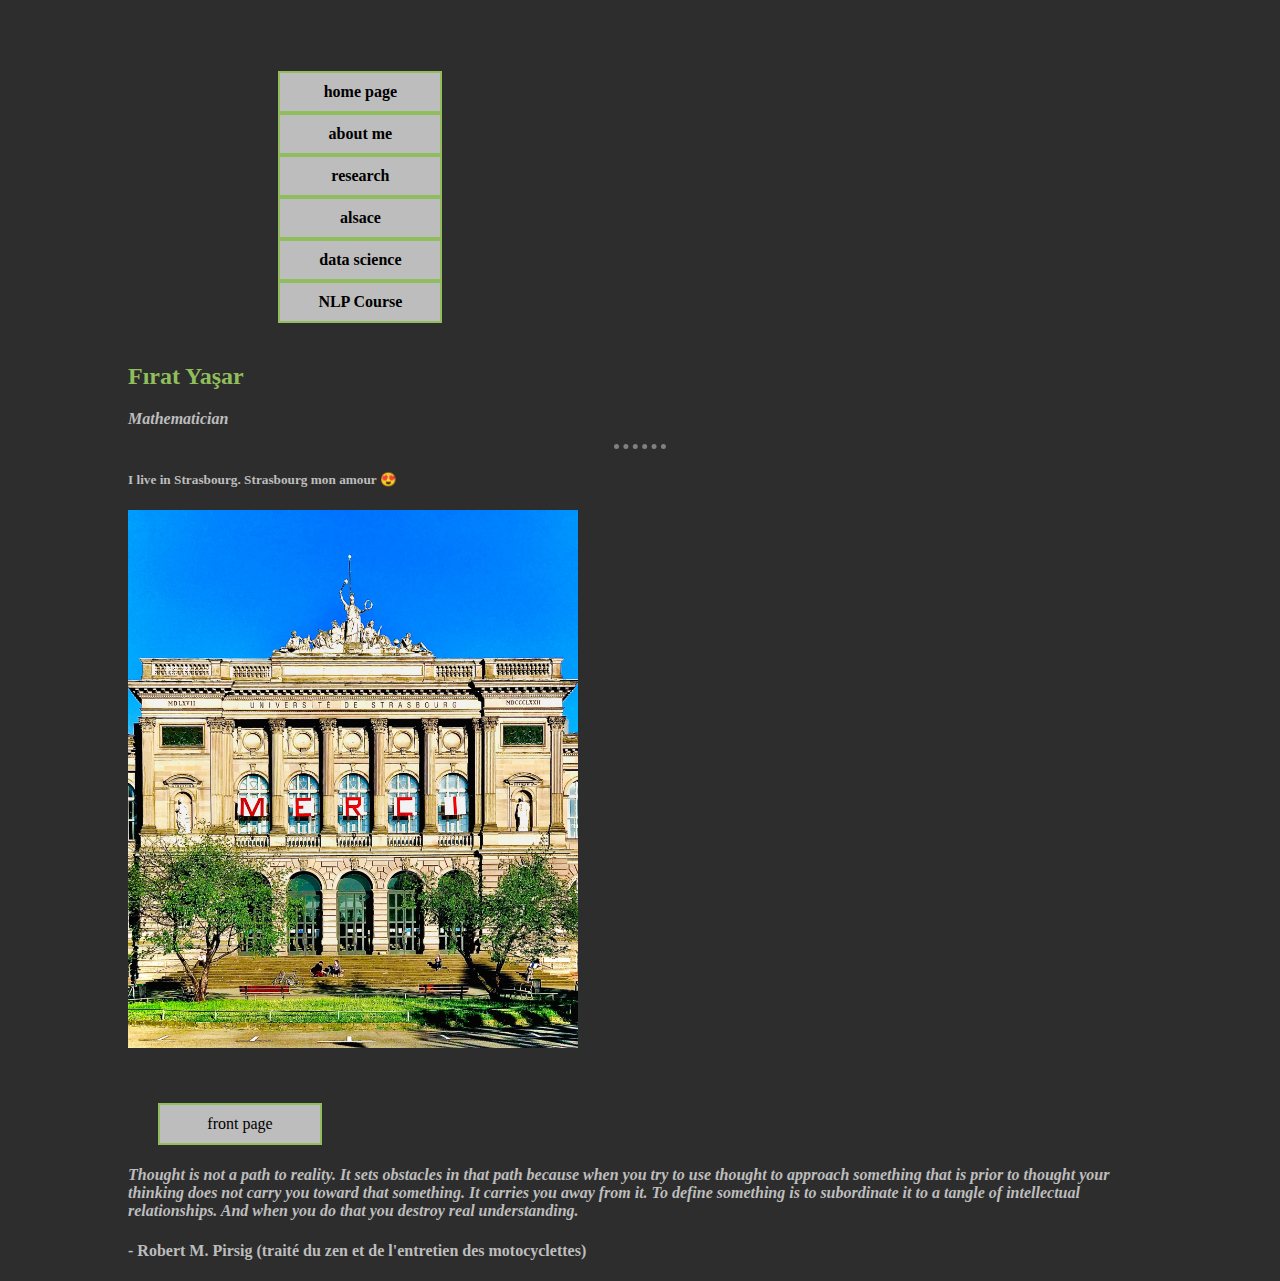
<file: about_me.html>
<!DOCTYPE html>
<html lang="en" dir="ltr">
  <head>
    <meta charset="UTF-8">
    <meta name="viewport" content="width=device-width, initial-scale=1.0">
    <meta http-equiv="X-UA-Compatible" content="ie=edge">
    <title> About me </title>
    <link rel="stylesheet" href="css/styles.css">
    <link rel="icon" href="favicon.ico">
    <link rel="preconnect" href="https://fonts.googleapis.com">
    <link rel="preconnect" href="https://fonts.gstatic.com" crossorigin>
    <link href="https://fonts.googleapis.com/css2?family=Mooli&display=swap" rel="stylesheet">
    <script>
      fetch('header.html')
        .then(response => response.text())
        .then(content => {
          document.getElementById('header').innerHTML = content;
        });
    </script>
  </head>

  <body>
    <div id="header"></div>
    <h2>Fırat Yaşar</h2>
    <p> <em> <strong> Mathematician</strong></em> </p>
    <hr size="3">
    <h5> I live in Strasbourg. <strong>Strasbourg mon amour 😍</strong></h5>
    <img class="pictures" src="images/merci.jpg" alt="Strasbourg mon amour"<br>
    <div class="buttons">
      <a href="index.html">front page</a>
    </div>
    <div class="quotes">
      <h4> <em> Thought is not a path to reality.
        It sets obstacles in that path because
        when you try to use thought to approach
        something that is prior to thought your thinking
        does not carry you toward that something.
        It carries you away from it.
        To define something is to subordinate it to a tangle of intellectual relationships.
        And when you do that you destroy real understanding.</em> </h4>
        <h4> - Robert M. Pirsig (traité du zen et de l'entretien des motocyclettes) </h4>
    </div>
  </body>
</html>
</file>
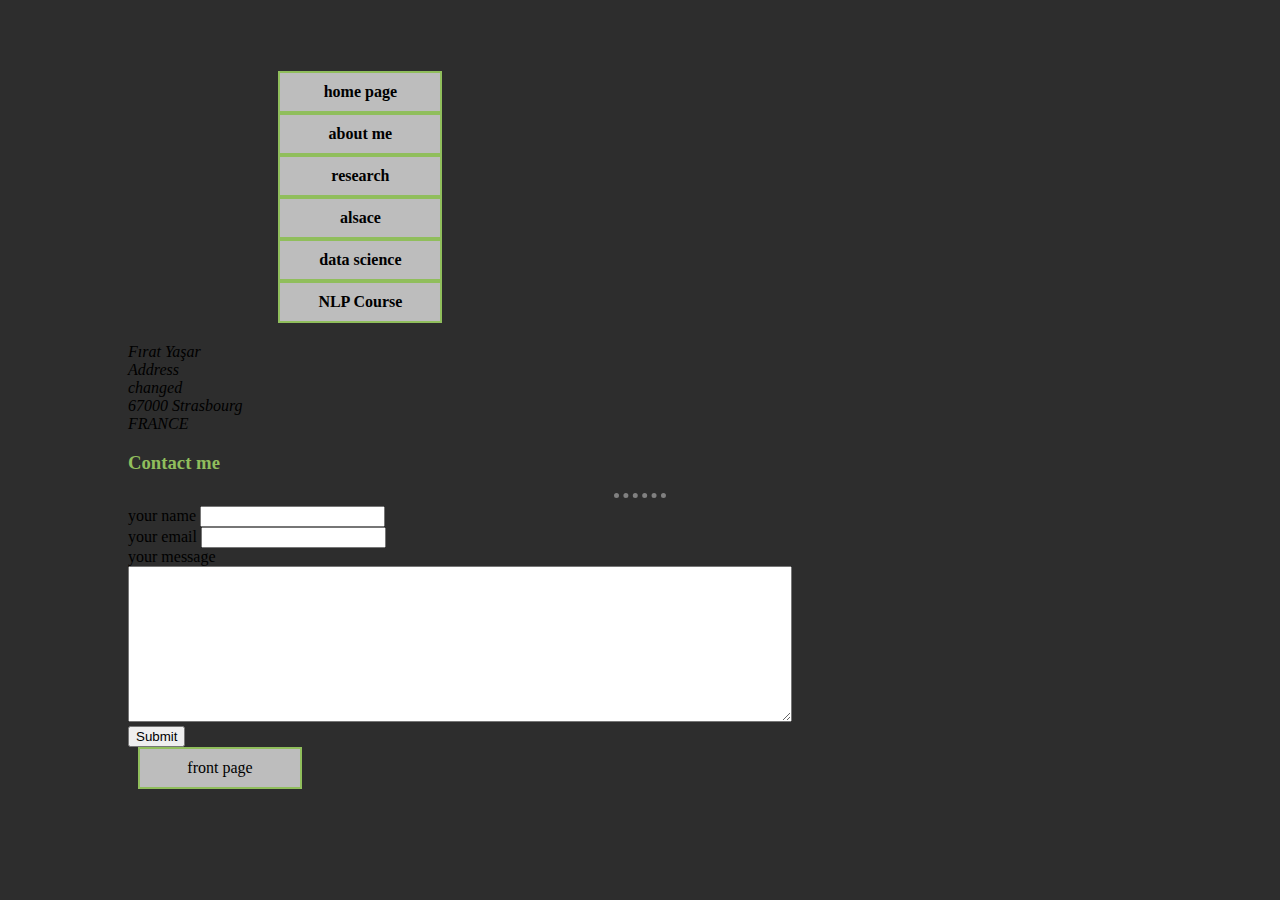
<file: contact_me.html>
<!DOCTYPE html>
<html lang="en">

<head>
  <meta charset="UTF-8">
  <meta name="viewport" content="width=device-width, initial-scale=1.0">
  <meta http-equiv="X-UA-Compatible" content="ie=edge">
  <title>Research</title>
  <link rel="stylesheet" href="css/styles.css">
  <link rel="icon" href="favicon.ico">
  <script>
    fetch('header.html')
      .then(response => response.text())
      .then(content => {
        document.getElementById('header').innerHTML = content;
      });
  </script>
</head>

<body>
<div id="header"></div>
  <address>
Fırat Yaşar<br>
Address<br>
changed<br>
67000 Strasbourg<br>
FRANCE
</address>
  <h3>Contact me</h3>
  <hr>
  <form action="mailto:fyasarf@gmail.com" method="post" enctype="text/plain">
    <label>your name </label>
    <input type="text" name="yourName" value="">
    <br>
    <label> your email </label>
    <input type="email" name="yourEmail" value="">
    <br>
    <label>your message</label><br>
    <textarea name="yourMessage" rows="10" cols="80"></textarea><br>
    <input type="submit" name="" >
  </form>
  <a href="index.html">front page</a>
</body>

</html>
</file>
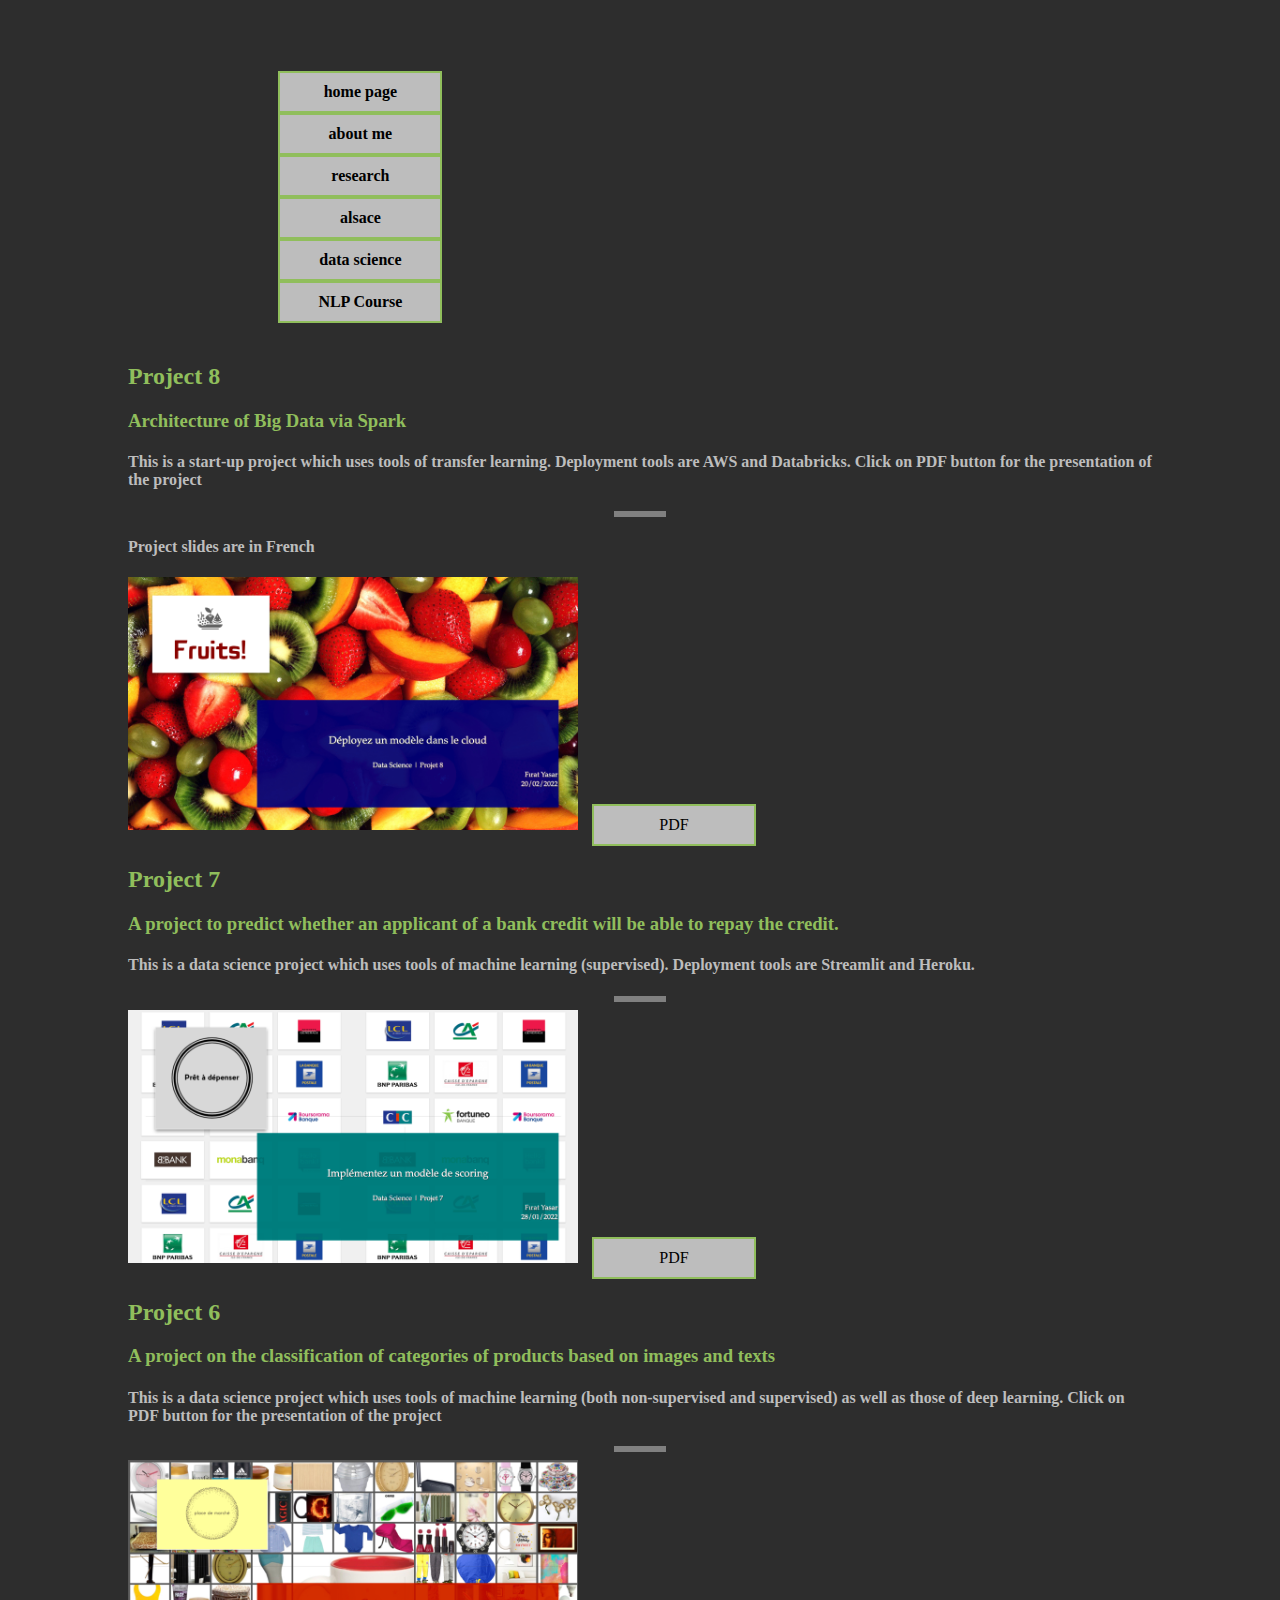
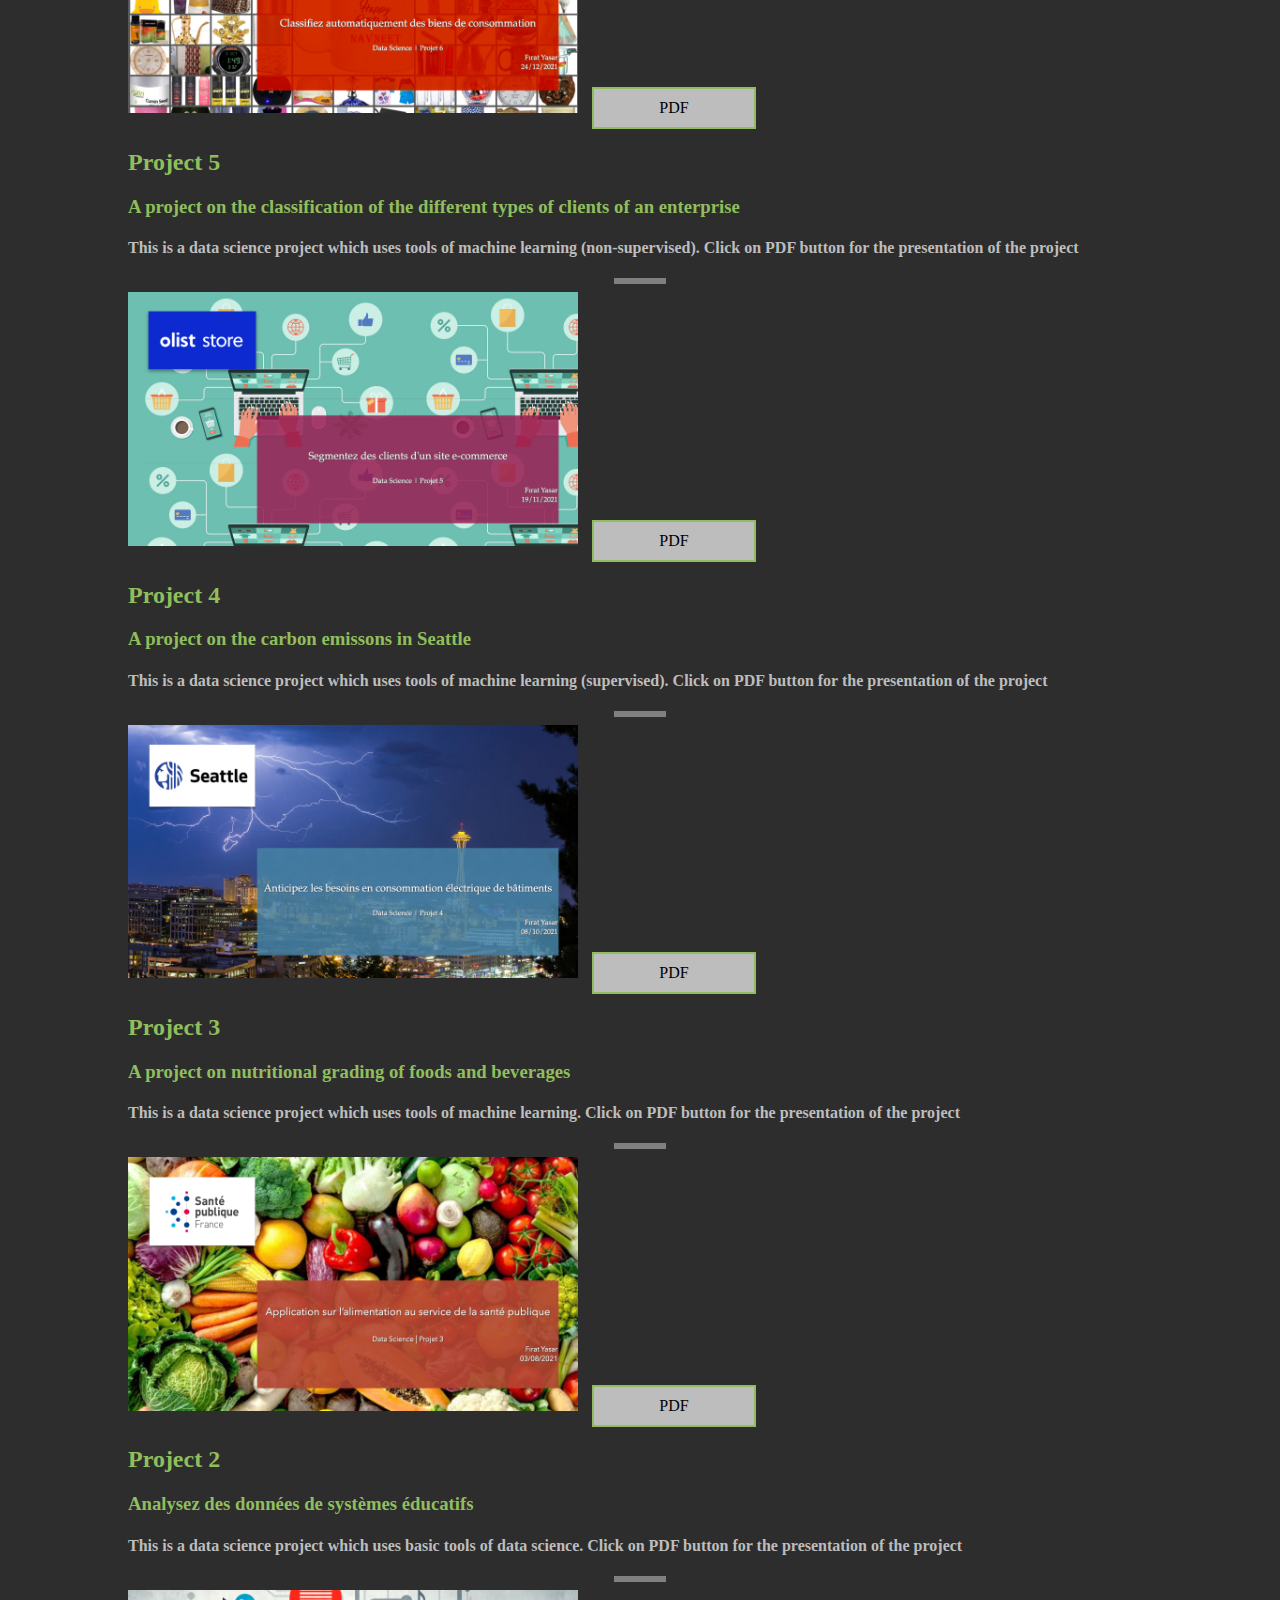
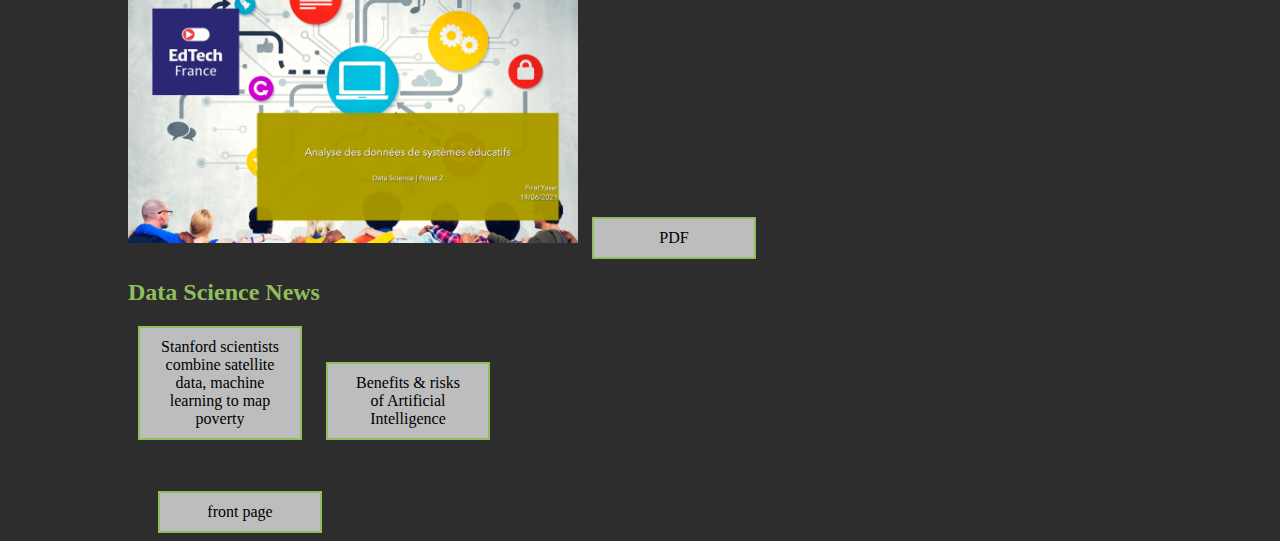
<file: data_science.html>
<!DOCTYPE html>
<html lang="en" dir="ltr">
  <head>
    <meta charset="UTF-8">
    <meta name="viewport" content="width=device-width, initial-scale=1.0">
    <meta http-equiv="X-UA-Compatible" content="ie=edge">
    <title> My data science projects </title>
    <link rel="stylesheet" href="css/styles.css">
    <link rel="icon" href="favicon.ico">
    <script>
      fetch('header.html')
        .then(response => response.text())
        .then(content => {
          document.getElementById('header').innerHTML = content;
        });
    </script>
  </head>
  <body>
    <div id="header"></div>
    <h2>Project 8</h2>
    <h3>Architecture of Big Data via Spark</h3>
    <h4>This is a start-up project which uses tools of transfer learning. Deployment tools are AWS and Databricks.
      Click on PDF button for the presentation of the project</h4>
    <hr size="3" noshade>
    <h4> Project slides are in French </strong></h4>
    <img class="pictures" src="images/P8_image.jpeg" width="800">
    <a href="https://yasarigno.github.io/folder/P8_support.pdf">PDF</a>
    <h2>Project 7</h2>
    <h3>A project to predict whether an applicant of a bank credit will be able to repay the credit.</h3>
    <h4>This is a data science project which uses tools of machine learning (supervised). Deployment tools are Streamlit and Heroku.
      </h4>
    <hr size="3" noshade>
    <img class="pictures" src="images/P7_image.jpeg" width="800">
    <a href="https://yasarigno.github.io/folder/P7_support.pdf">PDF</a>
    <h2>Project 6</h2>
    <h3>A project on the classification of categories of products based on images and texts</h3>
    <h4>This is a data science project which uses tools of machine learning (both non-supervised and supervised) as well as those of deep learning.
      Click on PDF button for the presentation of the project</h4>
    <hr size="3" noshade>
    <img class="pictures" src="images/P6_image.jpeg" width="800">
    <a href="https://yasarigno.github.io/folder/P6_support.pdf">PDF</a>
    <h2>Project 5</h2>
    <h3>A project on the classification of the different types of clients of an enterprise</h3>
    <h4>This is a data science project which uses tools of machine learning (non-supervised).
      Click on PDF button for the presentation of the project</h4>
    <hr size="3" noshade>
    <img class="pictures" src="images/P5_image.jpeg" alt="Olist_image" width="800">
    <a href="https://yasarigno.github.io/folder/P5_support.pdf">PDF</a>
    <h2>Project 4</h2>
    <h3>A project on the carbon emissons in Seattle</h3>
    <h4>This is a data science project which uses tools of machine learning (supervised).
      Click on PDF button for the presentation of the project</h4>
    <hr size="3" noshade>
    <img class="pictures" src="images/P4_image.jpeg" width="800">
    <a href="https://yasarigno.github.io/folder/P4_support.pdf">PDF</a>
    <h2>Project 3</h2>
    <h3>A project on nutritional grading of foods and beverages</h3>
    <h4>This is a data science project which uses tools of machine learning.
      Click on PDF button for the presentation of the project</h4>
    <hr size="3" noshade>
    <img class="pictures" src="images/P3_image.jpeg" alt="P3_image" width="800">
    <a href="https://yasarigno.github.io/folder/P3_support.pdf">PDF</a>
    <h2>Project 2</h2>
    <h3>Analysez des données de systèmes éducatifs</h3>
    <h4>This is a data science project which uses basic tools of data science. Click on PDF button for the presentation of the project</h4>
    <hr size="3" noshade>
    <img class="pictures" src="images/P2_image.jpeg" alt="P2_image" width="800">
    <a href="https://yasarigno.github.io/folder/P2_support.pdf">PDF</a>
    <h2>Data Science News</h2>
    <a href="https://news.stanford.edu/2016/08/18/combining-satellite-data-machine-learning-to-map-poverty/">Stanford scientists combine satellite data, machine learning to map poverty</a>
    <a href="https://futureoflife.org/background/benefits-risks-of-artificial-intelligence/">Benefits & risks of Artificial Intelligence</a>
    <div class="buttons">
      <a href="index.html">front page</a>
    </div>
  </body>
</html>
</file>
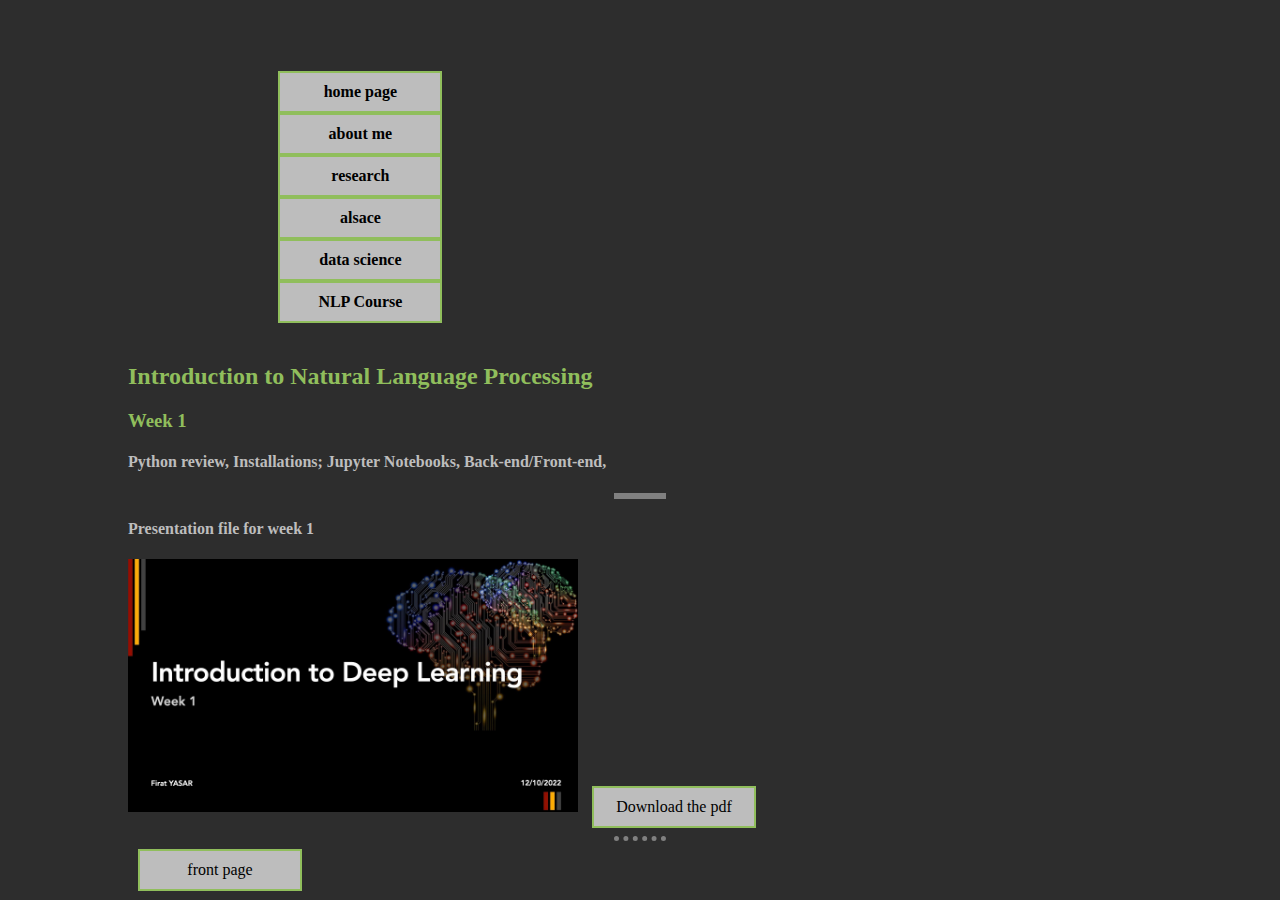
<file: NLPCourse.html>
<!DOCTYPE html>
<html lang="en">

<head>
  <meta charset="UTF-8">
  <meta name="viewport" content="width=device-width, initial-scale=1.0">
  <meta http-equiv="X-UA-Compatible" content="ie=edge">
  <title>Research</title>
  <link rel="stylesheet" href="css/styles.css">
  <link rel="icon" href="favicon.ico">
  <script>
    fetch('header.html')
      .then(response => response.text())
      .then(content => {
        document.getElementById('header').innerHTML = content;
      });
  </script>
</head>

<body>
  <div id="header"></div>
  <h2> Introduction to Natural Language Processing</h2>

  <h3>Week 1</h3>
    
    <h4>Python review, Installations; Jupyter Notebooks, Back-end/Front-end, </h4>
    <hr size="3" noshade>
    <h4> Presentation file for week 1 </strong></h4>
    <img class="pictures" src="nlpCourseFiles/images/slide_img1.jpeg" width="800">
    <a href="./nlpCourseFiles/slide1.pdf" download="slide-1">Download the pdf</a>
  <hr>
  <a href="index.html">front page</a>
</body>

</html>
</file>
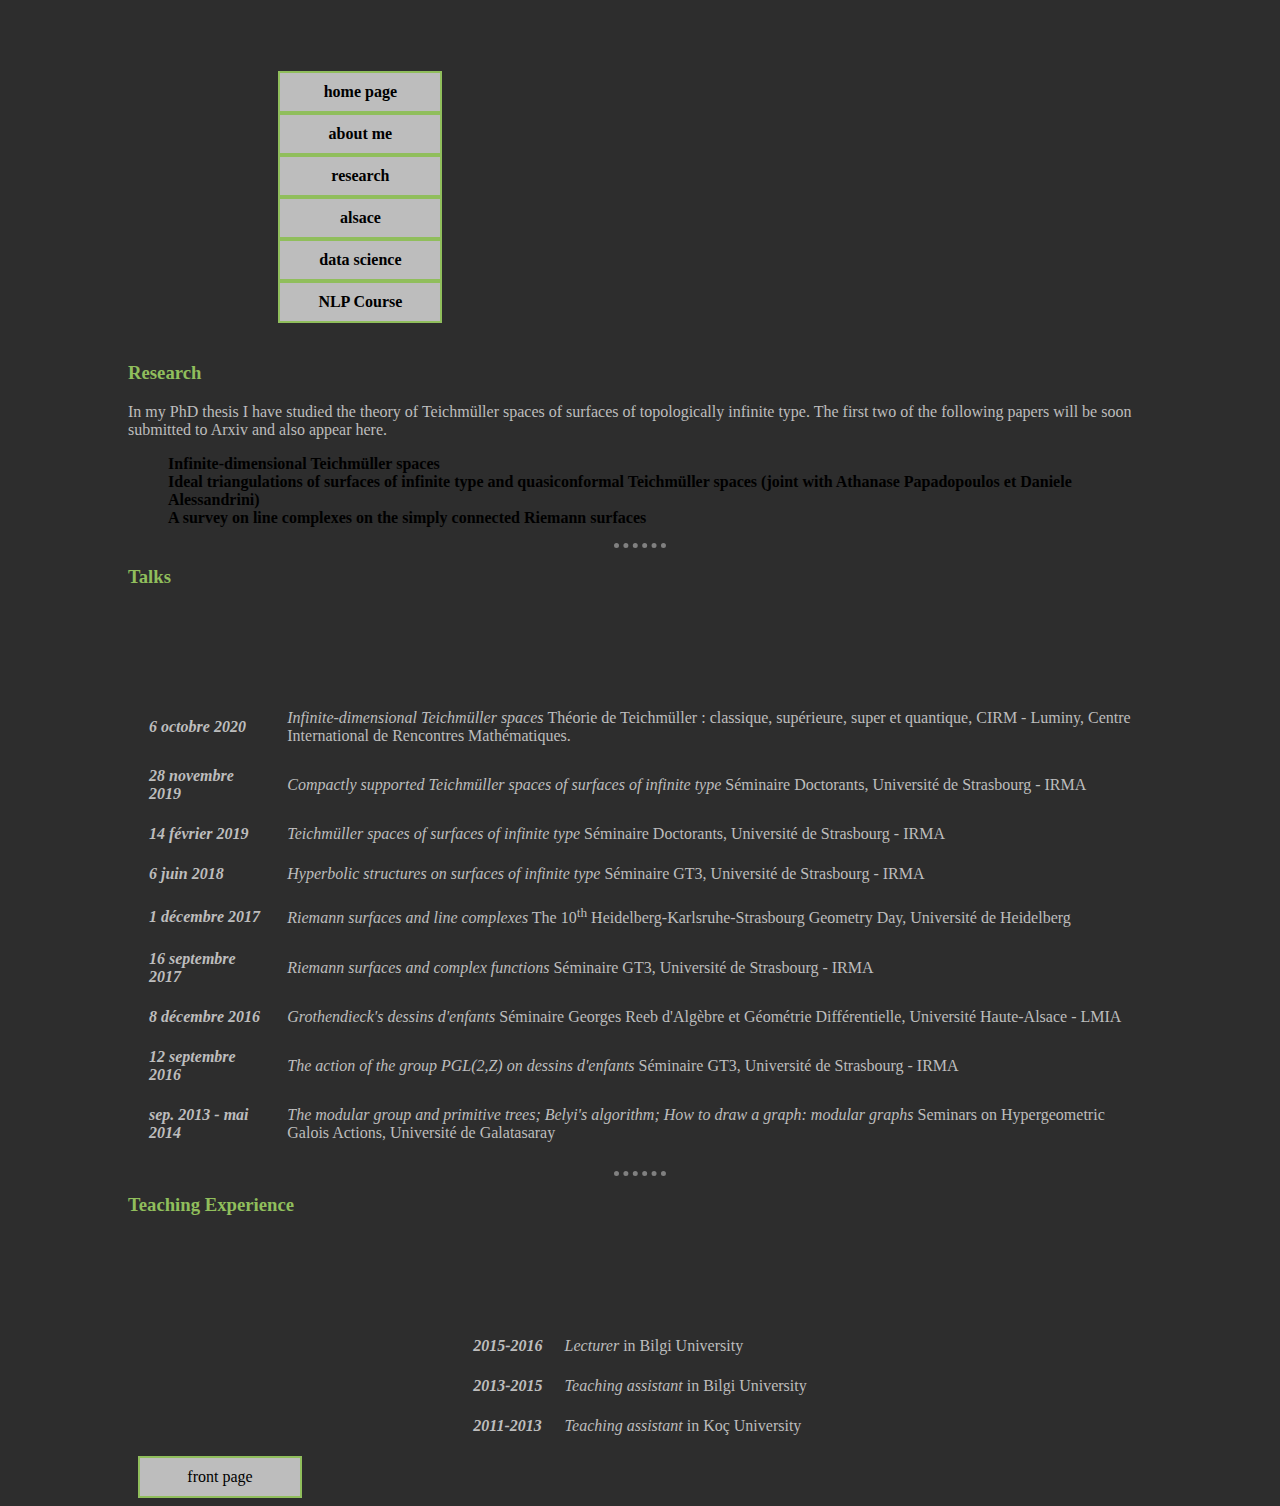
<file: research.html>
<!DOCTYPE html>
<html lang="en">

<head>
  <meta charset="UTF-8">
  <meta name="viewport" content="width=device-width, initial-scale=1.0">
  <meta http-equiv="X-UA-Compatible" content="ie=edge">
  <title>Research</title>
  <link rel="stylesheet" href="css/styles.css">
  <link rel="icon" href="favicon.ico">
  <script>
    fetch('header.html')
      .then(response => response.text())
      .then(content => {
        document.getElementById('header').innerHTML = content;
      });
  </script>
</head>
<div id="header"></div>
<body>
  <h3> Research</h3>
  <p>In my PhD thesis I have studied the theory of Teichmüller spaces of surfaces of topologically infinite type.
    The first two of the following papers will be soon submitted to Arxiv and also appear here.</p>
  <ol>
    <li>Infinite-dimensional Teichmüller spaces</li>
    <li>Ideal triangulations of surfaces of infinite type and quasiconformal Teichmüller spaces
      (joint with Athanase Papadopoulos et Daniele Alessandrini)</li>
    <li>A survey on line complexes on the simply connected Riemann surfaces</li>
  </ol>
  <hr>
  <h3> Talks </h3>
  <table cellspacing="20">
    <tr>
      <td><strong><em>6 octobre 2020</em></strong> </td>
      <td> <em>Infinite-dimensional Teichmüller spaces
        </em> Théorie de Teichmüller :
        classique, supérieure, super et quantique, CIRM - Luminy, Centre International de Rencontres Mathématiques.</td>
    </tr>
    <tr>
      <td><strong><em>28 novembre 2019</em></strong> </td>
      <td> <em>Compactly supported Teichmüller spaces of surfaces
          of infinite type</em> Séminaire Doctorants, Université de Strasbourg - IRMA</td>
    </tr>
    <tr>
      <td><strong><em>14 février 2019</em></strong> </td>
      <td> <em>Teichmüller spaces of surfaces of infinite type</em>
        Séminaire Doctorants, Université de Strasbourg - IRMA</td>
    </tr>
    <tr>
      <td><strong><em>6 juin 2018</em></strong> </td>
      <td> <em>Hyperbolic structures on surfaces of infinite type</em>
        Séminaire GT3, Université de Strasbourg - IRMA</td>
    </tr>
    <tr>
      <td><strong><em>1 décembre 2017</em></strong> </td>
      <td> <em>Riemann surfaces and line complexes</em>
        The 10<sup>th</sup> Heidelberg-Karlsruhe-Strasbourg Geometry Day, Université de Heidelberg</td>
    </tr>
    <tr>
      <td><strong><em>16 septembre 2017</em></strong> </td>
      <td> <em>Riemann surfaces and complex functions</em>
        Séminaire GT3, Université de Strasbourg - IRMA</td>
    </tr>
    <tr>
      <td><strong><em>8 décembre 2016</em></strong> </td>
      <td> <em>Grothendieck's dessins d'enfants</em>
        Séminaire Georges Reeb d'Algèbre et Géométrie Différentielle, Université Haute-Alsace - LMIA</td>
    </tr>
    <tr>
      <td><strong><em>12 septembre 2016</em></strong> </td>
      <td> <em>The action of the group PGL(2,Z) on dessins d'enfants</em>
        Séminaire GT3, Université de Strasbourg - IRMA</td>
    </tr>
    <tr>
      <td><strong><em>sep. 2013 - mai 2014</em></strong> </td>
      <td> <em>The modular group and primitive trees; Belyi's algorithm; How to draw a graph: modular graphs</em>
        Seminars on Hypergeometric Galois Actions, Université de Galatasaray</td>
    </tr>
  </table>
  <hr>
  <h3>Teaching Experience</h3>
  <table cellspacing="20">
    <tr>
      <td><strong><em>2015-2016</em></strong> </td>
      <td> <em>Lecturer</em> in Bilgi University</td>
    </tr>
    <tr>
      <td><strong><em>2013-2015</em></strong> </td>
      <td> <em>Teaching assistant</em> in Bilgi University</td>
    </tr>
    <tr>
      <td><strong><em>2011-2013</em></strong> </td>
      <td> <em>Teaching assistant</em> in Koç University</td>
    </tr>
  </table>

  <a href="index.html">front page</a>
</body>

</html>
</file>
<file: css/styles.css>
body {
  background-color: rgb(45,45,45);
  margin-left: 10%;
  margin-right: 10%;
}



header {
  text-align: center;
}

ul {
  padding: 20px;
  margin: auto;
  margin-left: 10%;
  margin-right: 10%;
}
li {
  list-style: none;
  font-weight: bold;
}
li{
  text-decoration: none;
  color: black;
}

h2 {
  color: rgb(144,190,92)
}

h3 {
  color: rgb(144,190,92)
}

h4 {
  color: rgb(189,189,189)
}

h5 {
  color: rgb(189,189,189)
}

p {
  color: rgb(189,189,189)
}

table {
  margin-top: 100px;
  color: rgb(189,189,189);
  margin-left: auto;
  margin-right: auto;
}

ol {
  color: rgb(189,189,189)
}

a:link, a:visited {
  background-color: rgb(189,189,189);
  color: black;
  border: 2px solid rgb(144,190,92);
  width: 120px;
  padding: 10px 20px;
  text-align: center;
  text-decoration: none;
  display: inline-block;
}

a:hover, a:active {
  background-color: rgb(144,190,92);
  color: black;
}

hr {
  border-style: none;
  border-top-style: dotted;
  border-color: grey;
  border-width: 5px;
  width: 5%
}

.buttons {
  margin-top: 5%;
  margin-left: 20px;
}

a {
  margin-left: 10px;
  margin-right: 10px;
}

.pictures {
  width: 450px;
}

/* For Exercises */

.background_class_red {
  background-color: red
}
.background_class_yellow {
  background-color: yellow
}
.circular_pics {
  border-radius: 100%
}

#passport_number {
  color: red
}
</file>
